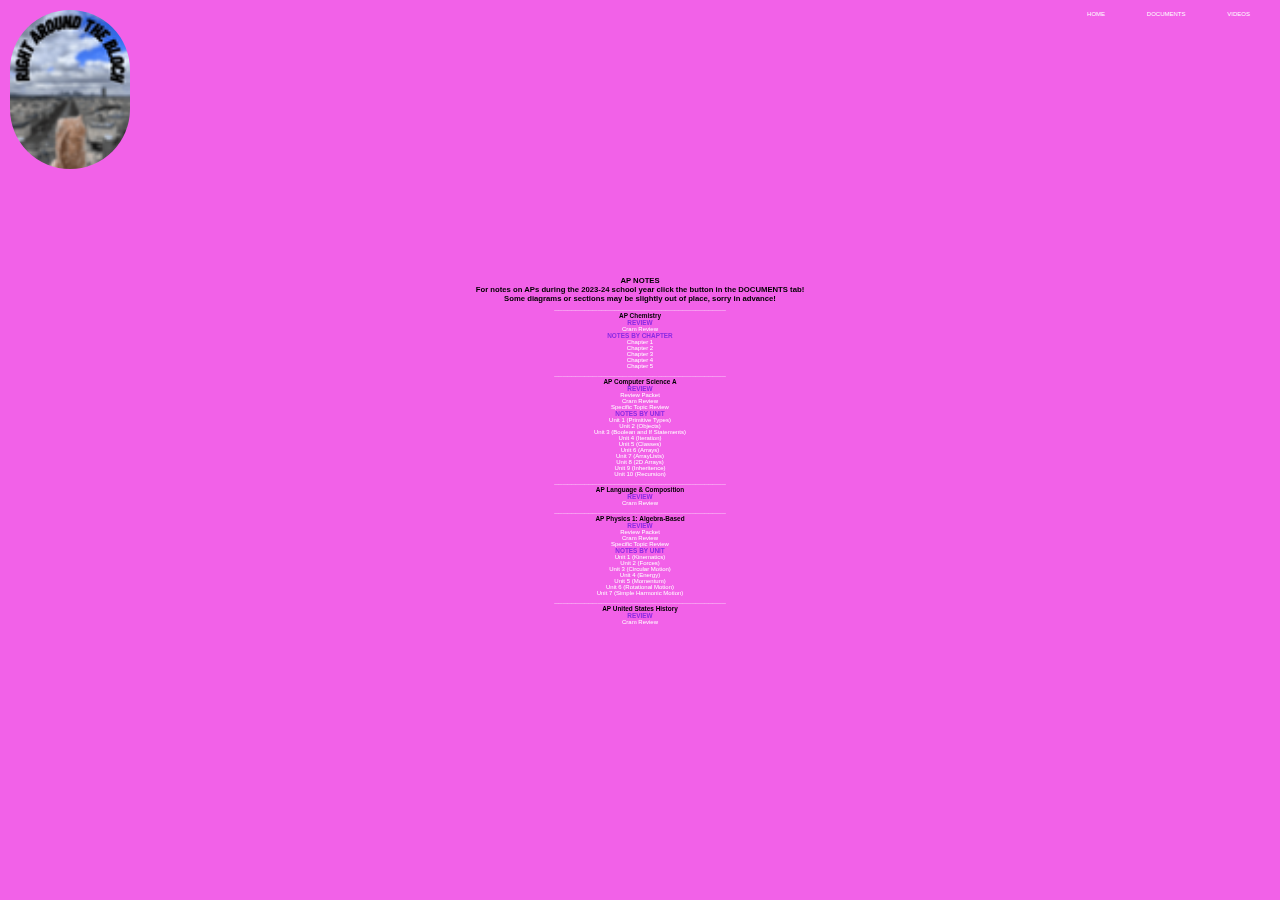
<file: ap-courses.html>
<!DOCTYPE html>
<html>
    <head> 
        <title>AP Notes - RightAroundTheBloch</title> 
        <link rel="stylesheet" href="courses.css">
    </head>

    <body>
        <div class="banner">
            <div class="navbar">
                <img src="logo.png" class="logo" onclick="window.open('index.html', '_self')">

                <ul>
                    <li><a href="index.html">Home</a></li>
                    <li><a href="documents.html">Documents</a></li>
                    <li><a href="videos.html">Videos</a></li>
                </ul>
            </div>
        </div>
        
        <div class="content">
            <h2 id="class">AP NOTES</h2>
            <h6 id="class">For notes on APs during the 2023-24 school year click the button in the DOCUMENTS tab!</h6>
            <h6 id="class">Some diagrams or sections may be slightly out of place, sorry in advance!</h6>
            <h6>________________________________________</h6>
            <div class="chemistry">
                <h3 id="class">AP Chemistry</h3>
                <h6 id="type">REVIEW</h6>
                <ul>
                    <li><a onclick="window.open('Notes - AP Chemistry Cram Review.pdf','_blank')">Cram Review</a></li>
                </ul>
                <h6 id="type">NOTES BY CHAPTER</h6>
                <ul>
                    <li><a onclick="window.open('chapter-1-ap-chem.pdf','_blank')">Chapter 1</a></li>
                    <li><a onclick="window.open('Chapter 2 One Sheet (AP Chemistry 2022-23).pdf','_blank')">Chapter 2</a></li>
                    <li><a onclick="window.open('Chapter 3 One Sheet (AP Chemistry 2022-23).pdf', '_blank')">Chapter 3</a></li>
                    <li><a onclick="window.open('Chapter 4 One Sheet (AP Chemistry 2022-23).pdf', '_blank')">Chapter 4</a></li>
                    <li><a onclick="window.open('Chapter 5 One Sheet (AP Chemistry 2022-23).pdf','_blank')">Chapter 5</a></li>
                </ul>
            </div>
            <h6>________________________________________</h6>
            <div class="comp">
                <h3 id="class">AP Computer Science A</h3>
                <h6 id="type">REVIEW</h6>
                <ul>
                    <li><a onclick="window.open('AP Computer Science A Review Packet 2022-23 (1).pdf','_blank')" >Review Packet</a></li>
                    <li><a onclick="window.open('Notes - AP Computer Science A Cram Review.pdf','_blank')" >Cram Review</a></li>
                    <li><a onclick="window.open('Notes - AP Computer Science A Review.pdf','_blank')" >Specific Topic Review</a></li>
                </ul>
                <h6 id="type">NOTES BY UNIT</h6>
                <ul>
                    <li><a onclick="window.open('Notes - Primitive Types (Unit 1).pdf','_blank')" >Unit 1 (Primitive Types)</a></li>
                    <li><a onclick="window.open('Notes - Objects (Unit 2).pdf','_blank')" >Unit 2 (Objects)</a></li>
                    <li><a onclick="window.open('Notes - Boolean and If Statements (Unit 3).pdf','_blank')" >Unit 3 (Boolean and If Statements)</a></li>
                    <li><a onclick="window.open('Notes - Iteration (Unit 4).pdf','_blank')" >Unit 4 (Iteration)</a></li>
                    <li><a onclick="window.open('Notes - Classes (Unit 5).pdf','_blank')" >Unit 5 (Classes)</a></li>
                    <li><a onclick="window.open('Notes - Arrays (Unit 6) (1).pdf','_blank')" >Unit 6 (Arrays)</a></li>
                    <li><a onclick="window.open('Notes - ArrayLists (Unit 7) (1).pdf','_blank')" >Unit 7 (ArrayLists)</a></li>
                    <li><a onclick="window.open('Notes - 2D Arrays (Unit 8).pdf','_blank')" >Unit 8 (2D Arrays)</a></li>
                    <li><a onclick="window.open('Notes - Inheritance (Unit 9) (1).pdf','_blank')" >Unit 9 (Inheritence)</a></li>
                    <li><a onclick="window.open('Notes - Recursion (Unit 10).pdf','_blank')" >Unit 10 (Recursion)</a></li>
                </ul>
            </div>
            <h6>________________________________________</h6>
            <div class="lang">
                <h3 id="class">AP Language & Composition</h3>
                <h6 id="type">REVIEW</h6>
                <ul>
                    <li><a onclick="window.open('Notes - AP Lang Cram Review.pdf','_blank')">Cram Review</a></li>
                </ul>
            </div>
            <h6>________________________________________</h6>
            <div class="phys1">
                <h3 id="class">AP Physics 1: Algebra-Based</h3>
                <h6 id="type">REVIEW</h6>
                <ul>
                    <li><a onclick="window.open('AP Physics 1 Review Packet 2022-23 (1).pdf','_blank')">Review Packet</a></li>
                    <li><a onclick="window.open('Notes - AP Physics 1 Cram Review.pdf','_blank')">Cram Review<a></li>
                    <li><a onclick="window.open('Notes - AP Physics 1 Review.pdf','_blank')">Specific Topic Review</a></li>
                </ul>
                <h6 id="type">NOTES BY UNIT</h6>
                <ul>
                    <li><a onclick="window.open('Notes - Kinematics (Unit 1).pdf','_blank')">Unit 1 (Kinematics)</a></li>
                    <li><a onclick="window.open('Notes - Forces (Unit 2).pdf','_blank')">Unit 2 (Forces)</a></li>
                    <li><a onclick="window.open('Notes - Circular Motion (Unit 3).pdf','_blank')">Unit 3 (Circular Motion)</a></li>
                    <li><a onclick="window.open('Notes - Energy (Unit 4).pdf','_blank')">Unit 4 (Energy)</a></li>
                    <li><a onclick="window.open('Notes - Momentum (Unit 5).pdf','_blank')">Unit 5 (Momentum)</a></li>
                    <li><a onclick="window.open('Notes - Rotational Motion (Unit 7).pdf','_blank')">Unit 6 (Rotational Motion)</a></li>
                    <li><a onclick="window.open('Notes - Simple Harmonic Motion (Unit 6).pdf','_blank')">Unit 7 (Simple Harmonic Motion)</a></li>
                </ul>
            </div>
            <h6>________________________________________</h6>
            <div class="apush">
                <h3 id="class">AP United States History</h3>
                <h6 id="type">REVIEW</h6>
                <ul>
                    <li><a onclick="window.open('Notes - AP US History Cram Review.pdf.pdf','_blank')">Cram Review</a></li>
                </ul>
            </div>
            
        </div>
    </body>
</html>
</file>
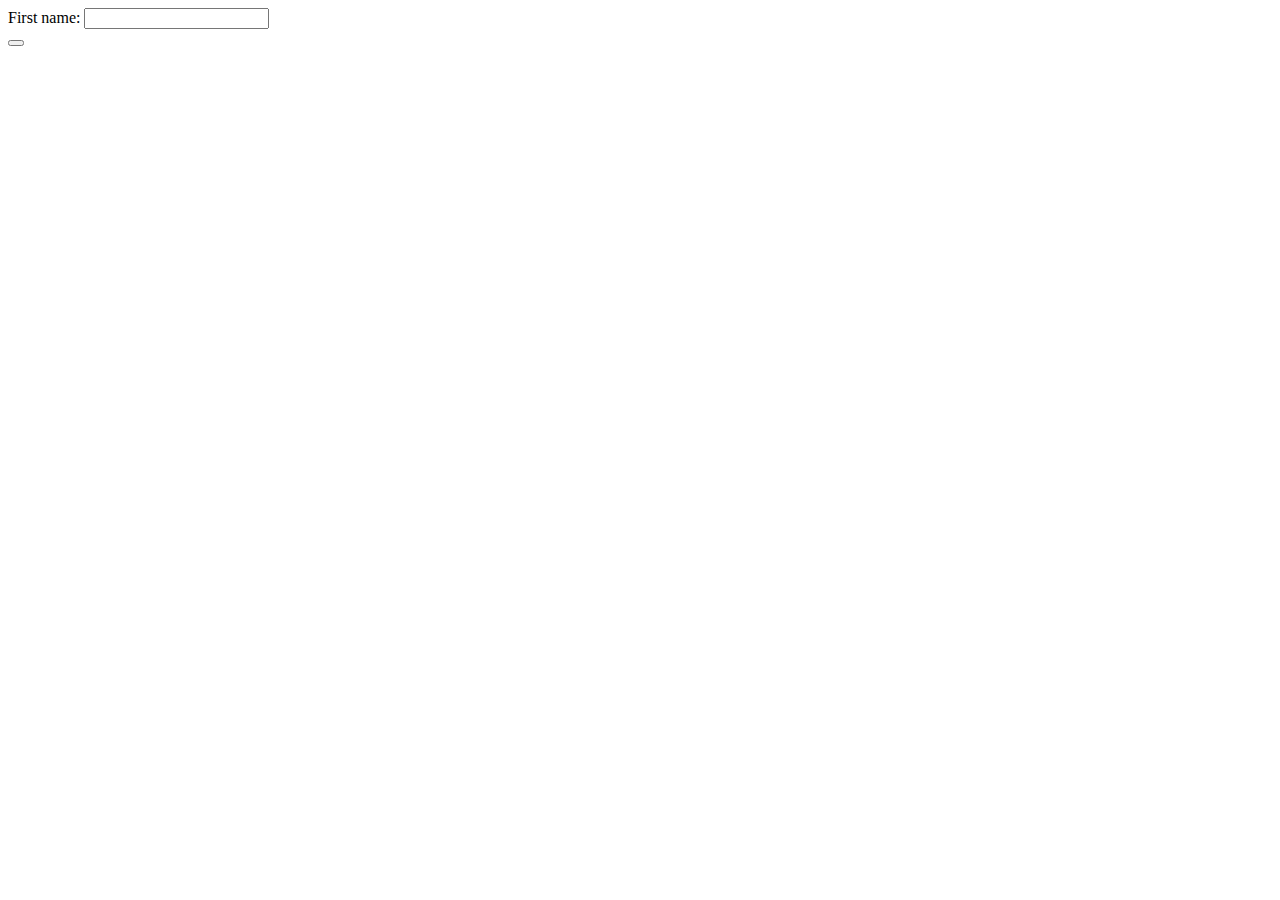
<file: calc.html>
<!DOCTYPE html>
<html>
    <head>
        <title>CALCULATOR</title>
        <link rel="stylesheeet" href="interface.css">
    </head>
    <body>
        <div class="text">
            <label for="fname">First name:</label>
            <input type="text" id="fname" name="fname">
        </div>

        <button type="button" onclick="">

        </button>
        
    </body>
    
</html>
</file>
<file: courses.css>
*{
	margin: 0px;
	padding: 0px;
	font-family: Helvetica, 'Courier New';
	font-size: smaller;
}

.banner{
	height: 100vh;
	width: 100%;
    background-color:rgb(242, 97, 232);
    background-position:center;
	background-repeat: no-repeat;
  	background-attachment: fixed;
  	background-size: cover;
}
.logo{
	width: 120px;
	cursor: pointer;
	border-color:#371515;
	border-radius: 100px;
	border-width: 100px;
}

.navbar{
	width: 85%
	margin auto;
	padding: 10px;
	display: flex;
	align-items: center right;
	justify-content: space-between;
}



#class{
	color: black;
}

#type{
	color: blueviolet;
}

.navbar ul li{
	list-style: none;
	display: inline-block;
	margin: 0 20px;
	position: relative;
}

.navbar ul li a{
	text-decoration: none;
	color: #fff;
	text-transform: uppercase;
}

.navbar ul li::after{
	content: '';
	height: 3px;
	width:0;
	background: #B2AC88;
	position: absolute;
	left: 0;
	bottom: -5px;
	transition: 0.5s;
}

.navbar ul li:hover:after{
	width: 100%;
}

.content{
	width: 100%;
	position: fixed;
	top: 50%;
	transform: translateY(-50%);
	text-align: center;
	color: #fff;
}

#info{
	transform: translateY(200%);
}

#main h1{
	font-size: 57px;
	margin-top: 10px;;
}

#main p{
	margin: 20px;
	font-weight: 100;
	line-height: 25px;
}

#docu h1{
	font-size: 40px;
	margin-top: -380px;
}

#docu p
{
	margin: 50px;
}

button{
	width: 200px;
	padding: 15px 0;
	text-align: center;
	margin: 20px 10px;
	border-radius: 25px;
	font-weight: bold;
	border: 2px solid #B2AC88;
	background: transparent;
	color: #fff;
	cursor: pointer;
	position: relative;
	overflow: hidden;
}

span{
	background: rgb(33, 148, 255);
	height: 100%;
	width: 0;
	border-radius: 25px;
	position: absolute;
	left: 0;
	bottom: 0;
	z-index: -1;
	transition: 0.86s;
}

button:hover span{
	width: 100%;
}

button:hover{
	border:none;
	color: #000;
}
</file>
<file: interface.css>
*{
	margin: 0;
	padding: 0;
	font-family: sans-serif;
}

button{
	width: 200px;
	padding: 15px 0;
	text-align: center;
	margin: 20px 10px;
	border-radius: 25px;
	font-weight: bold;
	border: 2px solid #B2AC88;
	background: transparent;
	color: #fff;
	cursor: pointer;
	position: relative;
	overflow: hidden;
}

span{
	background: #B2AC88;
	height: 100%;
	width: 0;
	border-radius: 25px;
	position: absolute;
	left: 0;
	bottom: 0;
	z-index: -1;
	transition: 0.86s;
}

button:hover span{
	width: 100%;
}

button:hover{
	border:none;
	color: #000;
}

.text
{
    text-align: center;
    text-decoration-color:#B2AC88;
}
</file>
